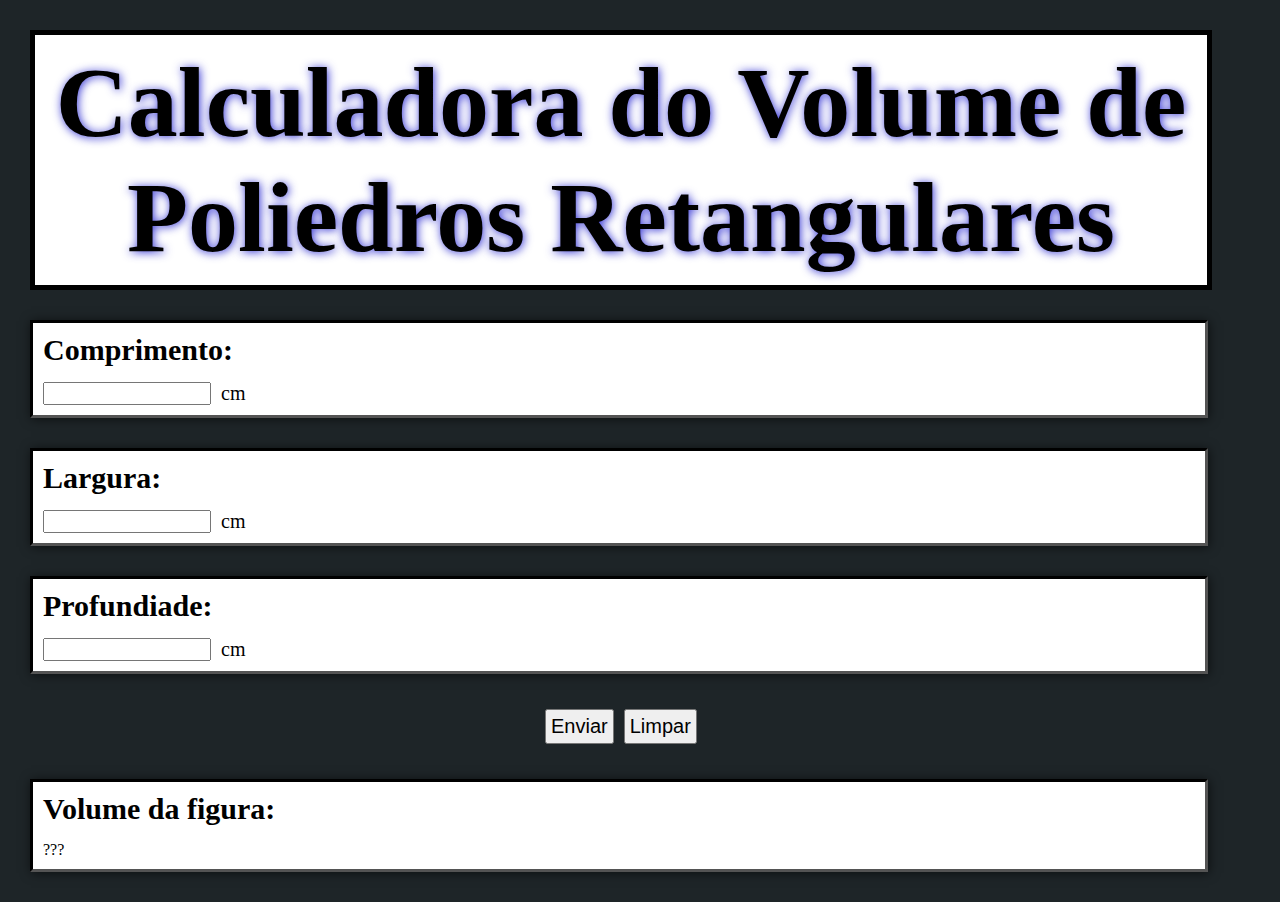
<file: index.html>
<!DOCTYPE html>
<html lang="pt-BR">
<head>
    <meta charset="UTF-8">
    <meta name="viewport" content="width=device-width, initial-scale=1.0">
    <meta name="description" content="Segunda tentaiva de criar um site mais formidável que calcula o voulume de um poliedro retangular">
    <title>Calculadora Volume</title>
    <link rel="stylesheet" href="style.css">
</head>
<body>
    <div id="titulo">
        <h1>Calculadora do Volume de Poliedros Retangulares</h1>
    </div>
        <form action="" method="post">
            <div class="caixa">
                <h2>Comprimento: </h2>
                <div class="sub-caixa">
                    <input type="number" id="comp" class="info"><p>cm</p>
                </div>
            </div>
    
            <div class="caixa">
                <h2>Largura: </h2>
                <div class="sub-caixa">
                    <input type="number" id="larg" class="info"><p>cm</p>
                </div>
            </div>
    
            <div class="caixa">
                <h2>Profundiade: </h2>
                <div class="sub-caixa">
                    <input type="number" id="prof" class="info"><p>cm</p>
                </div>
            </div>
    
            <div id="grade-butoes">
                <button type="submit" id="sentBtn" class="botao">Enviar</button>
                <button type="reset" id="resetBtn" class="botao">Limpar</button>
            </div>

            <div class="caixa">
                <h2>Volume da figura:</h2>
                <span id="volu">???</span>
            </div>
        </form>
    <script src="main.js"></script>
</body>
</html>
</file>
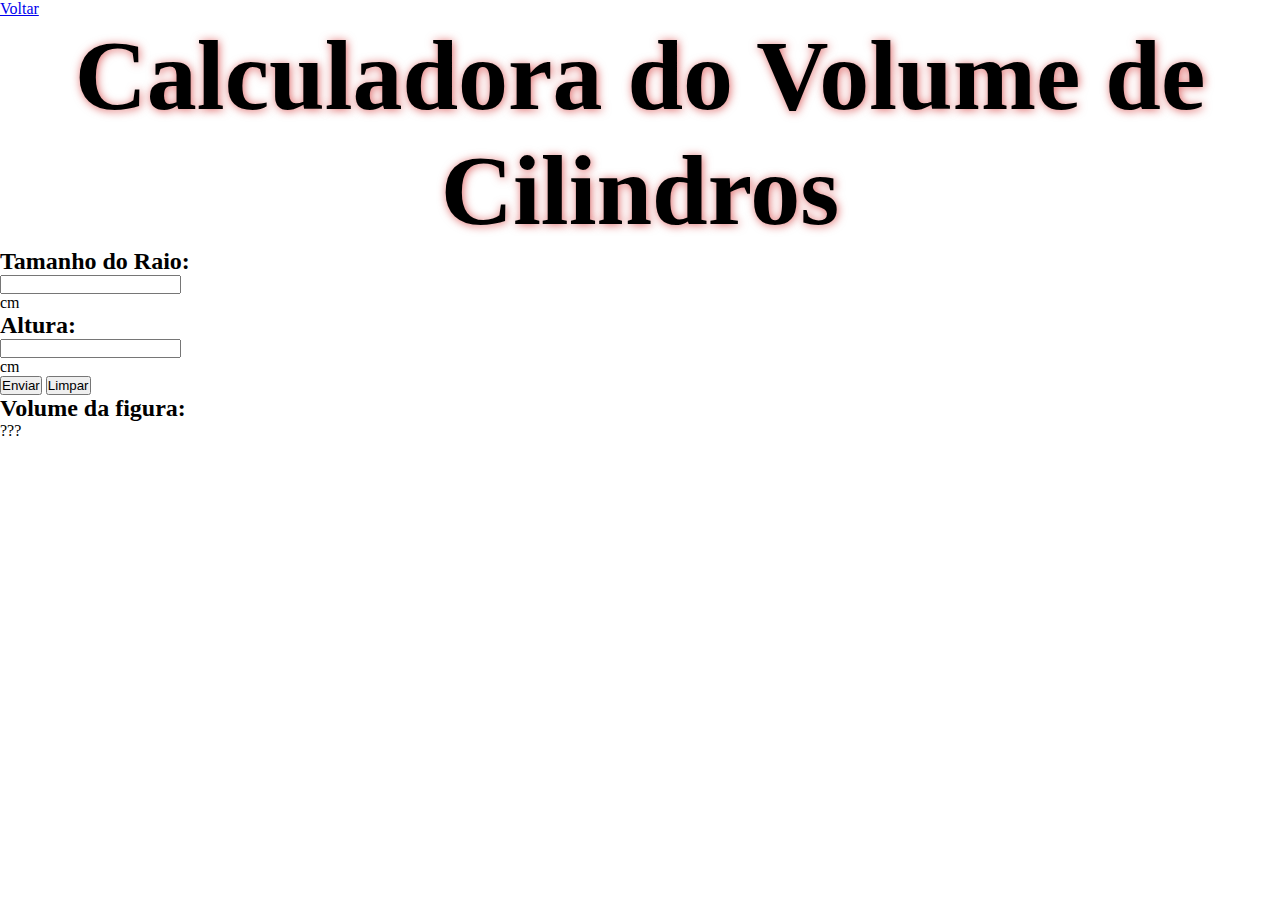
<file: cili.html>
<!DOCTYPE html>
<html lang="pt-br">
<head>
    <meta charset="UTF-8">
    <meta name="viewport" content="width=device-width, initial-scale=1.0">
    <meta name="description" content="Segunda tentaiva de criar um site mais formidável que calcula o voulume de um poliedro retangular">
    <title>Calculadora Volume</title>
    <link rel="shortcut icon" href="calculadora.ico" type="image/x-icon">
    <link rel="stylesheet" href="css/intro.css">
    <link rel="stylesheet" href="css/cili.css">
</head>
<body>
    <div id="btnVoltar">
        <a href="index.html">Voltar</a>
    </div>
    <div id="titulo">
        <h1>Calculadora do Volume de Cilindros</h1>
    </div>
    <main>
        <form action="" method="post">
            <div class="caixa">
                <h2>Tamanho do Raio: </h2>
                <div class="sub-caixa">
                    <input type="number" id="raio" class="info"><p>cm</p>
                </div>
            </div>
    
            <div class="caixa">
                <h2>Altura: </h2>
                <div class="sub-caixa">
                    <input type="number" id="altu" class="info"><p>cm</p>
                </div>
            </div>
    
            <div id="grade-butoes">
                <button type="submit" id="sentBtn" class="botao">Enviar</button>
                <button type="reset" id="resetBtn" class="botao">Limpar</button>
            </div>

            <div class="caixa">
                <h2>Volume da figura:</h2>
                <span id="volu">???</span>
            </div>
        </form>
    </main>
    <script src="js/cili.js"></script>
</body>
</html>
</file>
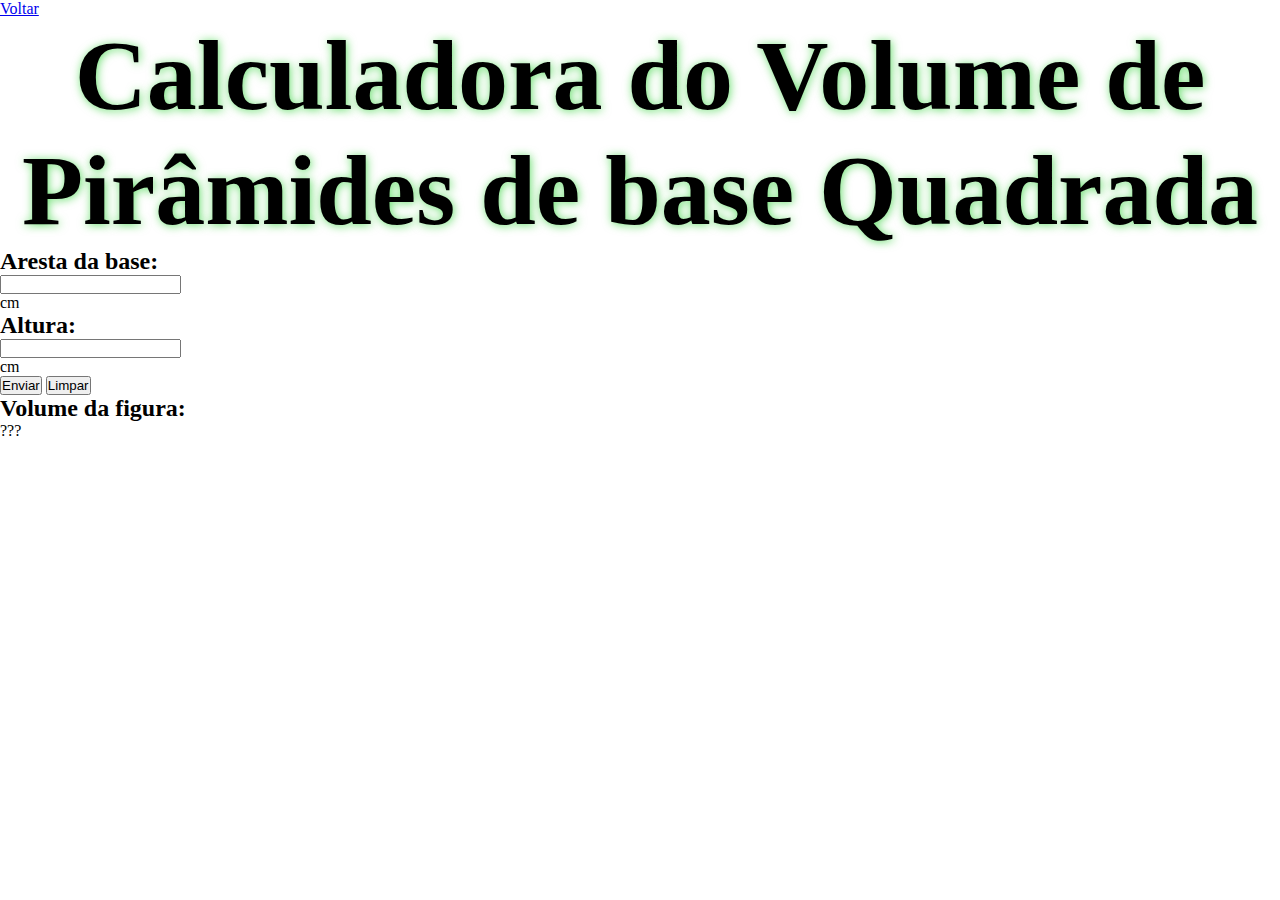
<file: piraRet.html>
<!DOCTYPE html>
<html lang="pt-br">
<head>
    <meta charset="UTF-8">
    <meta name="viewport" content="width=device-width, initial-scale=1.0">
    <meta name="description" content="Segunda tentaiva de criar um site mais formidável que calcula o voulume de um poliedro retangular">
    <title>Calculadora Volume</title>
    <link rel="shortcut icon" href="calculadora.ico" type="image/x-icon">
    <link rel="stylesheet" href="css/intro.css">
    <link rel="stylesheet" href="css/piraRet.css">
</head>
<body>
    <div id="btnVoltar">
        <a href="index.html">Voltar</a>
    </div>
    <div id="titulo">
        <h1>Calculadora do Volume de Pirâmides de base Quadrada</h1>
    </div>
    <main>
        <form action="" method="post">
            <div class="caixa">
                <h2>Aresta da base: </h2>
                <div class="sub-caixa">
                    <input type="number" id="areaBase" class="info"><p>cm</p>
                </div>
            </div>
    
            <div class="caixa">
                <h2>Altura: </h2>
                <div class="sub-caixa">
                    <input type="number" id="altu" class="info"><p>cm</p>
                </div>
            </div>

            <div id="grade-butoes">
                <button type="submit" id="sentBtn" class="botao">Enviar</button>
                <button type="reset" id="resetBtn" class="botao">Limpar</button>
            </div>

            <div class="caixa">
                <h2>Volume da figura:</h2>
                <span id="volu">???</span>
            </div>
        </form>
    </main>
    <script src="js/piraRet.js"></script>
</body>
</html>
</file>
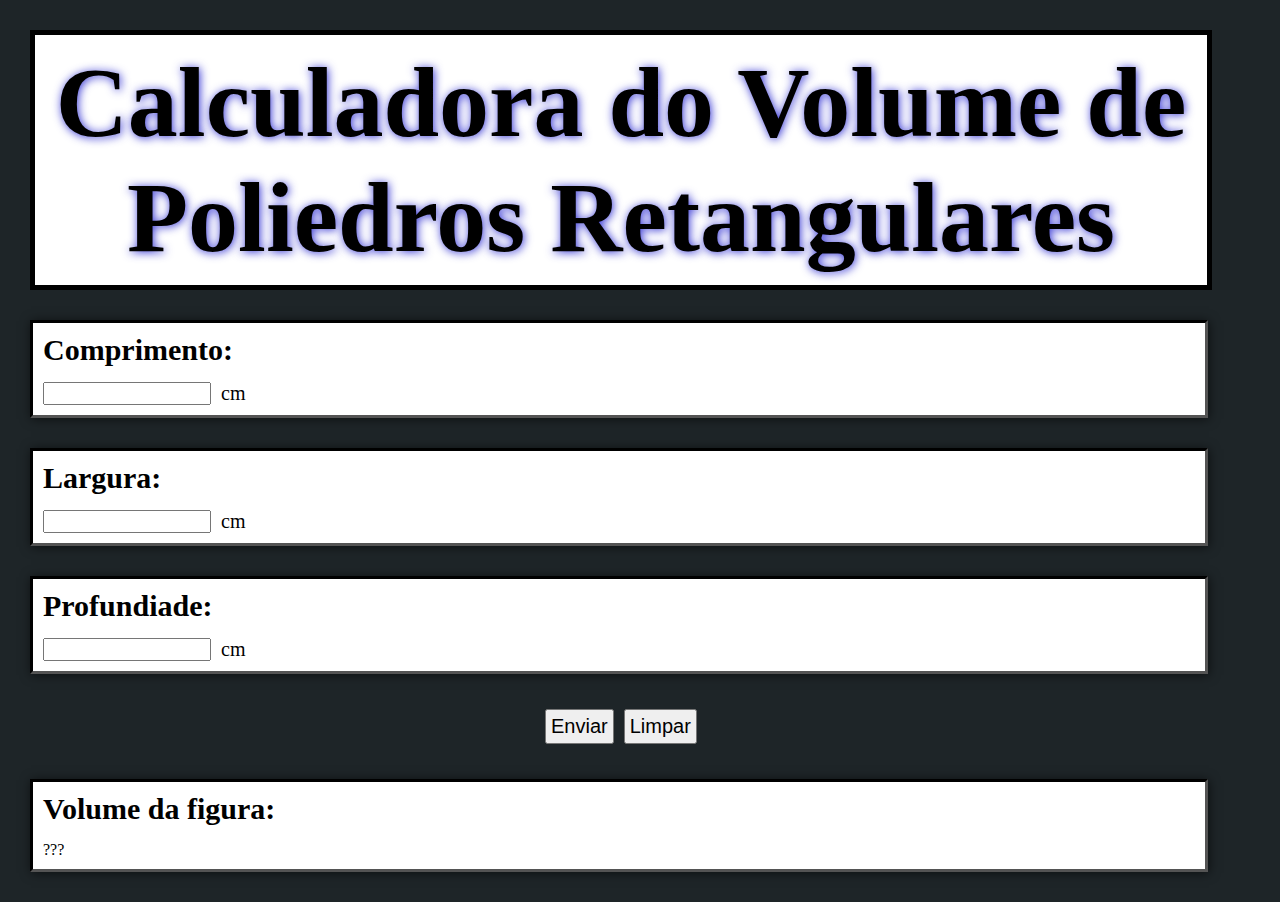
<file: polieRet.html>
<!DOCTYPE html>
<html lang="pt-br">
<head>
    <meta charset="UTF-8">
    <meta name="viewport" content="width=device-width, initial-scale=1.0">
    <meta name="description" content="Segunda tentaiva de criar um site mais formidável que calcula o voulume de um poliedro retangular">
    <title>Calculadora Volume</title>
    <link rel="stylesheet" href="css/poli.css">
</head>
<body>
    <div id="titulo">
        <h1>Calculadora do Volume de Poliedros Retangulares</h1>
    </div>
    <main>
        <form action="" method="post">
            <div class="caixa">
                <h2>Comprimento: </h2>
                <div class="sub-caixa">
                    <input type="number" id="comp" class="info"><p>cm</p>
                </div>
            </div>
    
            <div class="caixa">
                <h2>Largura: </h2>
                <div class="sub-caixa">
                    <input type="number" id="larg" class="info"><p>cm</p>
                </div>
            </div>
    
            <div class="caixa">
                <h2>Profundiade: </h2>
                <div class="sub-caixa">
                    <input type="number" id="prof" class="info"><p>cm</p>
                </div>
            </div>
    
            <div id="grade-butoes">
                <button type="submit" id="sentBtn" class="botao">Enviar</button>
                <button type="reset" id="resetBtn" class="botao">Limpar</button>
            </div>

            <div class="caixa">
                <h2>Volume da figura:</h2>
                <span id="volu">???</span>
            </div>
        </form>
    </main>
    <script src="js/poli.js"></script>
</body>
</html>
</file>
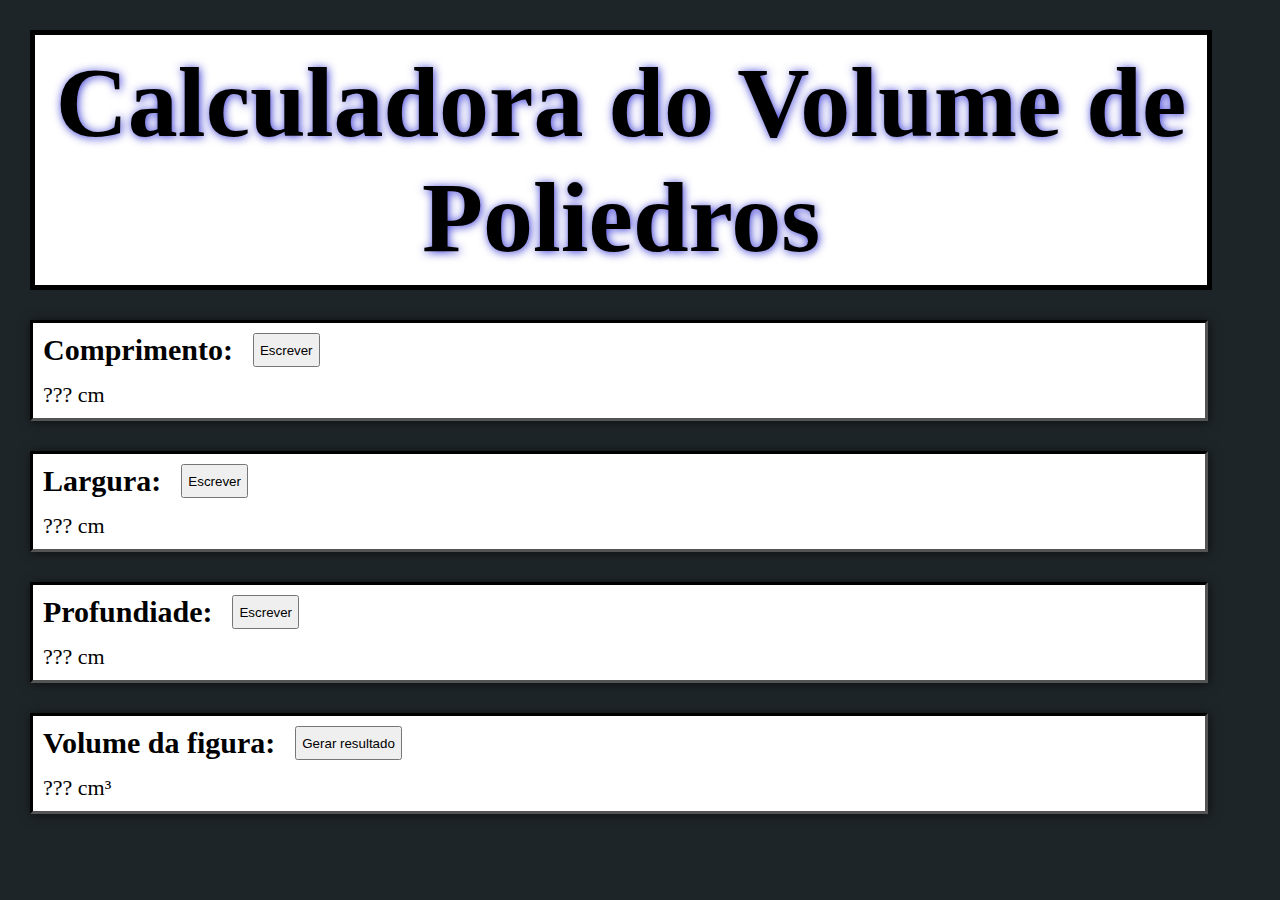
<file: teste2.html>
<!DOCTYPE html>
<html lang="pt-BR">
<head>
    <meta charset="UTF-8">
    <meta name="viewport" content="width=device-width, initial-scale=1.0">
    <meta name="description" content="Segunda tentaiva de criar um site mais formidável que calcula o voulume de um poliedro">
    <title>Calculadora Volume</title>
    <link rel="stylesheet" href="teste2.css">
</head>
<body>
    <div id="titulo">
        <h1>Calculadora do Volume de Poliedros</h1>
    </div>
        <div class="caixa">
            <div class="sub-caixa">
                <h2>Comprimento: </h2><button id="btn-compr">Escrever</button>
            </div>
            <p><span id="compr">???</span> cm</p>
        </div>

        <div class="caixa">
            <div class="sub-caixa">
                <h2>Largura: </h2><button id="btn-larg">Escrever</button>
            </div>
            <p><span id="larg">???</span> cm</p>
        </div>

        <div class="caixa">
            <div class="sub-caixa">
                <h2>Profundiade: </h2><button id="btn-prof">Escrever</button>
            </div>
            <p><span id="prof">???</span> cm</p>
        </div>

        <div class="caixa">
            <div class="sub-caixa">
                <h2>Volume da figura:</h2><button id="btn-vol">Gerar resultado</button>
            </div>
            <p><span id="vol">???</span> cm³</p>
        </div>

    <script src="teste2.js"></script>
</body>
</html>
</file>
<file: style.css>
* {
    margin: 0;
    padding: 0;
}

body {
    background-color: #1e2528;
}

#titulo {
    background-color: #fff;
    margin: 30px;
    padding: 10px;
    max-width: 90%;
    border: 5px solid #000;
    box-shadow: 1px 1px 10px #fff outset;
}

#titulo h1 {font-size: 100px; text-shadow: 1px 1px 10px rgba(0, 0, 200, 0.8); text-align: center;}

.caixa {
    background-color: #fff;
    display: grid;
    gap: 15px;
    max-width: 90%;
    margin: 30px;
    padding: 10px;
    border: medium inset #000;
    box-shadow: 1px 1px 10px rgba(0, 0, 0, 0.6);
}

.caixa h2 {font-size: 30px;}

.info {width: 160px; padding: 2px;}

.sub-caixa {
    display: inline-flex;
    align-items: center;
}

.sub-caixa p {font-size: 20px; margin-left: 10px;}

#grade-butoes {
    display: flex;
    max-width: 90%;
    width: 200px;
    place-items: center;
    margin: 0 auto;
}

.botao {
    margin: 5px;
    padding: 4px;
    font-size: 20px;
    cursor: pointer;
}
</file>
<file: css/intro.css>
* {
    margin: 0;
    padding: 0;
}

#formu {
    display: flex;
    max-width: 100%;
    place-items: center;
}

#main-caixa {
    background-color: #fff;
    display: inline-flex;
    width: 200px;
    margin: 30px auto;
    padding: 10px;
    place-items: center;
    border: medium inset #000;
    box-shadow: 1px 1px 10px rgba(0, 0, 0, 0.6);
}
</file>
<file: css/cili.css>
/* Página dos cilindros */
#titulo h1 {font-size: 100px; text-shadow: 1px 1px 10px rgba(200, 0, 0, 0.6); text-align: center;}
</file>
<file: css/piraRet.css>
/* Página dos pirâmides retangulares */
#titulo h1 {font-size: 100px; text-shadow: 1px 1px 10px rgba(0, 200, 10, 0.6); text-align: center;}
</file>
<file: css/poli.css>
* {
    margin: 0;
    padding: 0;
}

body {
    background-color: #1e2528;
}

#titulo {
    background-color: #fff;
    margin: 30px;
    padding: 10px;
    max-width: 90%;
    border: 5px solid #000;
    box-shadow: 1px 1px 10px #fff outset;
}

#titulo h1 {font-size: 100px; text-shadow: 1px 1px 10px rgba(0, 0, 200, 0.8); text-align: center;}

.caixa {
    background-color: #fff;
    display: grid;
    gap: 15px;
    max-width: 90%;
    margin: 30px;
    padding: 10px;
    border: medium inset #000;
    box-shadow: 1px 1px 10px rgba(0, 0, 0, 0.6);
}

.caixa h2 {font-size: 30px;}

.info {width: 160px; padding: 2px;}

.sub-caixa {
    display: inline-flex;
    align-items: center;
}

.sub-caixa p {font-size: 20px; margin-left: 10px;}

#grade-butoes {
    display: flex;
    max-width: 90%;
    width: 200px;
    place-items: center;
    margin: 0 auto;
}

.botao {
    margin: 5px;
    padding: 4px;
    font-size: 20px;
    cursor: pointer;
}
</file>
<file: teste2.css>
* {
    margin: 0;
    padding: 0;
}

body {
    background-color: #1e2528;
}

#titulo {
    background-color: #fff;
    margin: 30px;
    padding: 10px;
    max-width: 90%;
    border: 5px solid #000;
    box-shadow: 1px 1px 10px #fff outset;
}

#titulo h1 {font-size: 100px; text-shadow: 1px 1px 10px rgba(0, 0, 200, 0.8); text-align: center;}

.caixa {
    background-color: #fff;
    display: grid;
    gap: 15px;
    max-width: 90%;
    margin: 30px;
    padding: 10px;
    border: medium inset #000;
    box-shadow: 1px 1px 10px rgba(0, 0, 0, 0.6);
}

.caixa p {font-size: 22px;}

.sub-caixa {
    display: inline-flex;
}

.sub-caixa button {/* width: 80px; */ float: right; justify-content: left; margin-left: 20px; padding: 5px;}
.sub-caixa h2 {float: left; font-size: 30px;}
</file>
